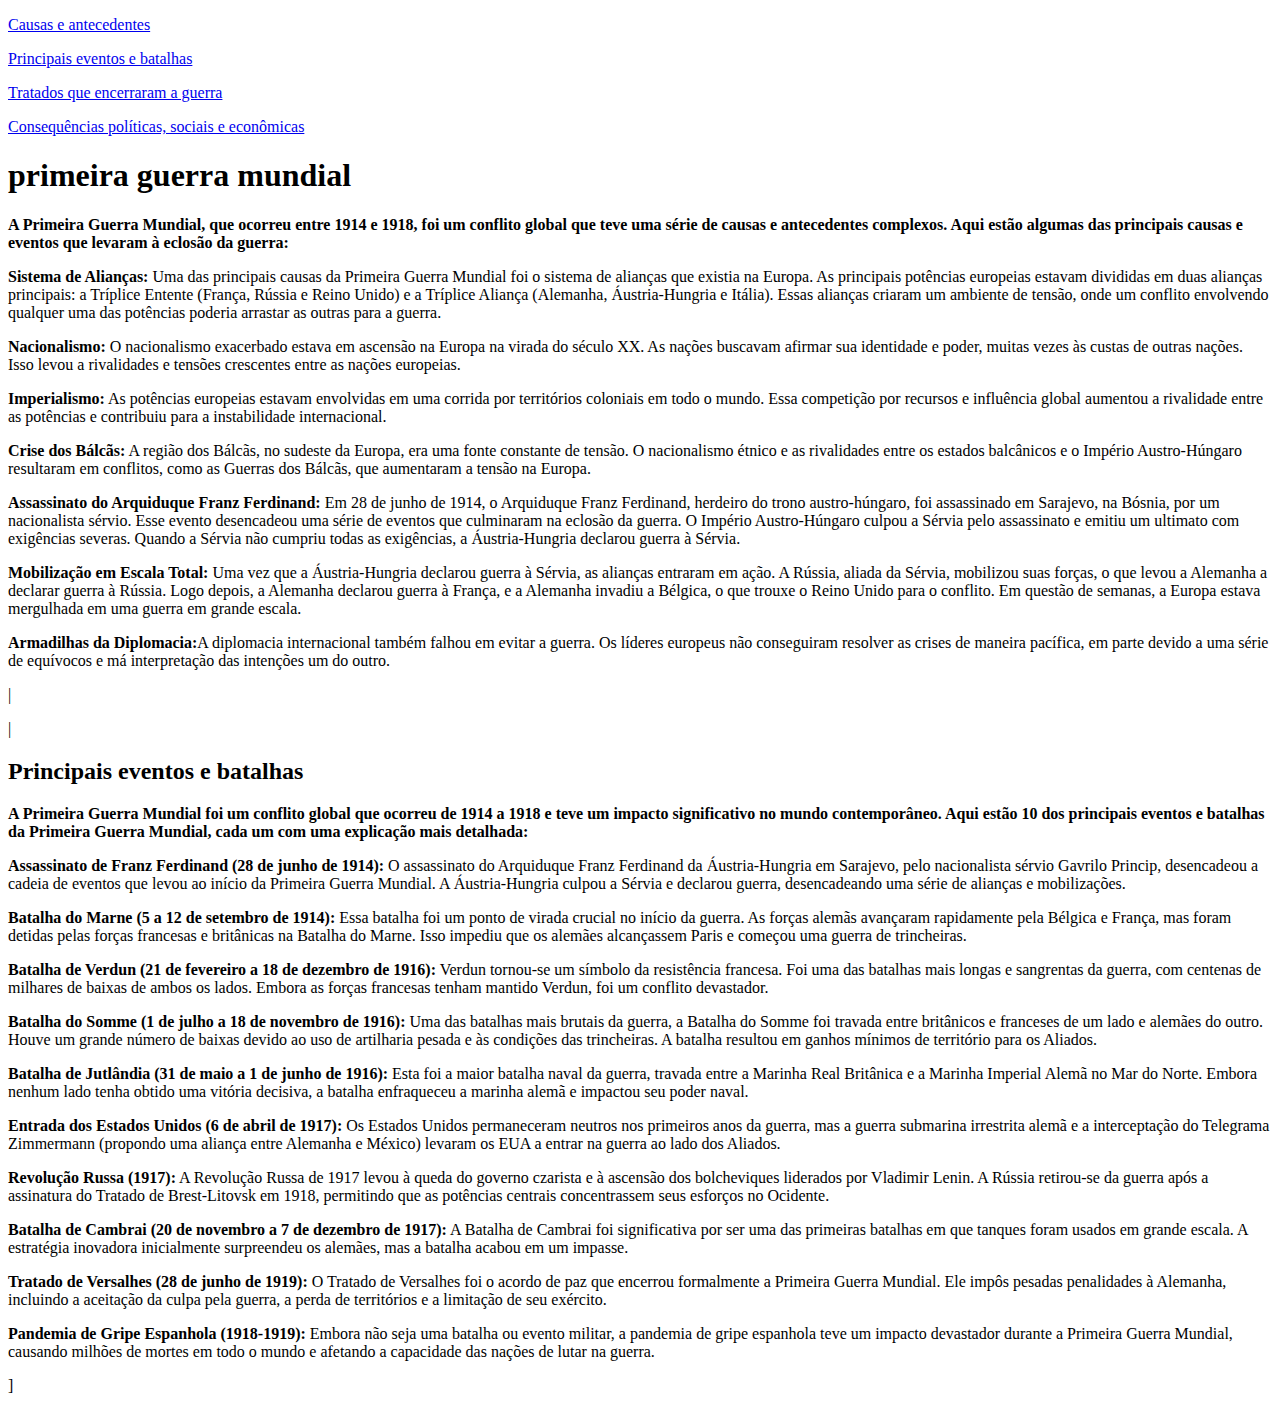
<file: guerra_html/index.html>
<!DOCTYPE html>
<html lang="en">
<head>
    <meta charset="UTF-8">
    <meta http-equiv="X-UA-Compatible" content="IE=edge">
    <meta name="viewport" content="width=device-width, initial-scale=1.0">
    <title>primeira guerra mundial</title>
</head>
<body>
<!-- partial:index.partial.html -->
<div class="container"> 
   <p></p> <a href="a" style="--color: #1e9bff"><span id="causas">Causas e antecedentes</span><i></i></a>    
   <p></p> <a href="a" style="--color: #ff1867"><span id="batalhas">Principais eventos e batalhas</span><i></i></a>    
    <p></p><a href="a" style="--color: #ff1867"><span id="batalhas">Tratados que encerraram a guerra</span><i></i></a>    
    <p></p><a href="a" style="--color: #6eff3e"><span id="politicas">Consequências políticas, sociais e econômicas</span><i></i></a>    
    
</div>
    <!-- partial -->

    <h1 id="titulo" >primeira guerra mundial</h1>
    <p id="Causas"><strong> A Primeira Guerra Mundial, que ocorreu entre 1914 e 1918, foi um conflito global que teve uma série de causas e antecedentes complexos. Aqui estão algumas das principais causas e eventos que levaram à eclosão da guerra:</strong>

        <p><strong>Sistema de Alianças:</strong> Uma das principais causas da Primeira Guerra Mundial foi o sistema de alianças que existia na Europa. As principais potências europeias estavam divididas em duas alianças principais: a Tríplice Entente (França, Rússia e Reino Unido) e a Tríplice Aliança (Alemanha, Áustria-Hungria e Itália). Essas alianças criaram um ambiente de tensão, onde um conflito envolvendo qualquer uma das potências poderia arrastar as outras para a guerra.</p>
        
        <p><strong>Nacionalismo:</strong> O nacionalismo exacerbado estava em ascensão na Europa na virada do século XX. As nações buscavam afirmar sua identidade e poder, muitas vezes às custas de outras nações. Isso levou a rivalidades e tensões crescentes entre as nações europeias.</p>
        
        <p><strong>Imperialismo:</strong> As potências europeias estavam envolvidas em uma corrida por territórios coloniais em todo o mundo. Essa competição por recursos e influência global aumentou a rivalidade entre as potências e contribuiu para a instabilidade internacional.</p>
        
        <p><strong>Crise dos Bálcãs:</strong> A região dos Bálcãs, no sudeste da Europa, era uma fonte constante de tensão. O nacionalismo étnico e as rivalidades entre os estados balcânicos e o Império Austro-Húngaro resultaram em conflitos, como as Guerras dos Bálcãs, que aumentaram a tensão na Europa.</p>
        
        <p><strong>Assassinato do Arquiduque Franz Ferdinand:</strong> Em 28 de junho de 1914, o Arquiduque Franz Ferdinand, herdeiro do trono austro-húngaro, foi assassinado em Sarajevo, na Bósnia, por um nacionalista sérvio. Esse evento desencadeou uma série de eventos que culminaram na eclosão da guerra. O Império Austro-Húngaro culpou a Sérvia pelo assassinato e emitiu um ultimato com exigências severas. Quando a Sérvia não cumpriu todas as exigências, a Áustria-Hungria declarou guerra à Sérvia.</p>
        
        <p><strong>Mobilização em Escala Total:</strong> Uma vez que a Áustria-Hungria declarou guerra à Sérvia, as alianças entraram em ação. A Rússia, aliada da Sérvia, mobilizou suas forças, o que levou a Alemanha a declarar guerra à Rússia. Logo depois, a Alemanha declarou guerra à França, e a Alemanha invadiu a Bélgica, o que trouxe o Reino Unido para o conflito. Em questão de semanas, a Europa estava mergulhada em uma guerra em grande escala.</p>
        
        <p><strong>Armadilhas da Diplomacia:</strong>A diplomacia internacional também falhou em evitar a guerra. Os líderes europeus não conseguiram resolver as crises de maneira pacífica, em parte devido a uma série de equívocos e má interpretação das intenções um do outro.</p>

        <p>|</p>
        <p>|</p>


        <h2 id="batalhas">Principais eventos e batalhas </h2>

        <p><strong>A Primeira Guerra Mundial foi um conflito global que ocorreu de 1914 a 1918 e teve um impacto significativo no mundo contemporâneo. Aqui estão 10 dos principais eventos e batalhas da Primeira Guerra Mundial, cada um com uma explicação mais detalhada:</strong>
        </p>
        
        <p><strong>Assassinato de Franz Ferdinand (28 de junho de 1914):</strong> O assassinato do Arquiduque Franz Ferdinand da Áustria-Hungria em Sarajevo, pelo nacionalista sérvio Gavrilo Princip, desencadeou a cadeia de eventos que levou ao início da Primeira Guerra Mundial. A Áustria-Hungria culpou a Sérvia e declarou guerra, desencadeando uma série de alianças e mobilizações.</p>

        <p><strong>Batalha do Marne (5 a 12 de setembro de 1914):</strong> Essa batalha foi um ponto de virada crucial no início da guerra. As forças alemãs avançaram rapidamente pela Bélgica e França, mas foram detidas pelas forças francesas e britânicas na Batalha do Marne. Isso impediu que os alemães alcançassem Paris e começou uma guerra de trincheiras.</p>

        <p><strong>Batalha de Verdun (21 de fevereiro a 18 de dezembro de 1916):</strong> Verdun tornou-se um símbolo da resistência francesa. Foi uma das batalhas mais longas e sangrentas da guerra, com centenas de milhares de baixas de ambos os lados. Embora as forças francesas tenham mantido Verdun, foi um conflito devastador.</p>
        
        <p><strong>Batalha do Somme (1 de julho a 18 de novembro de 1916):</strong> Uma das batalhas mais brutais da guerra, a Batalha do Somme foi travada entre britânicos e franceses de um lado e alemães do outro. Houve um grande número de baixas devido ao uso de artilharia pesada e às condições das trincheiras. A batalha resultou em ganhos mínimos de território para os Aliados.</p>
        
        <p><strong>Batalha de Jutlândia (31 de maio a 1 de junho de 1916):</strong> Esta foi a maior batalha naval da guerra, travada entre a Marinha Real Britânica e a Marinha Imperial Alemã no Mar do Norte. Embora nenhum lado tenha obtido uma vitória decisiva, a batalha enfraqueceu a marinha alemã e impactou seu poder naval.</p>
        
        <p><strong>Entrada dos Estados Unidos (6 de abril de 1917):</strong> Os Estados Unidos permaneceram neutros nos primeiros anos da guerra, mas a guerra submarina irrestrita alemã e a interceptação do Telegrama Zimmermann (propondo uma aliança entre Alemanha e México) levaram os EUA a entrar na guerra ao lado dos Aliados.</p>
        
        <p><strong>Revolução Russa (1917):</strong> A Revolução Russa de 1917 levou à queda do governo czarista e à ascensão dos bolcheviques liderados por Vladimir Lenin. A Rússia retirou-se da guerra após a assinatura do Tratado de Brest-Litovsk em 1918, permitindo que as potências centrais concentrassem seus esforços no Ocidente.</p>
        
        <p><strong>Batalha de Cambrai (20 de novembro a 7 de dezembro de 1917):</strong> A Batalha de Cambrai foi significativa por ser uma das primeiras batalhas em que tanques foram usados em grande escala. A estratégia inovadora inicialmente surpreendeu os alemães, mas a batalha acabou em um impasse.</p>
        
        <p><strong>Tratado de Versalhes (28 de junho de 1919):</strong> O Tratado de Versalhes foi o acordo de paz que encerrou formalmente a Primeira Guerra Mundial. Ele impôs pesadas penalidades à Alemanha, incluindo a aceitação da culpa pela guerra, a perda de territórios e a limitação de seu exército.</p>
        
        <p><strong>Pandemia de Gripe Espanhola (1918-1919):</strong> Embora não seja uma batalha ou evento militar, a pandemia de gripe espanhola teve um impacto devastador durante a Primeira Guerra Mundial, causando milhões de mortes em todo o mundo e afetando a capacidade das nações de lutar na guerra.</p>
       




















    
</body>
</html>]
</file>
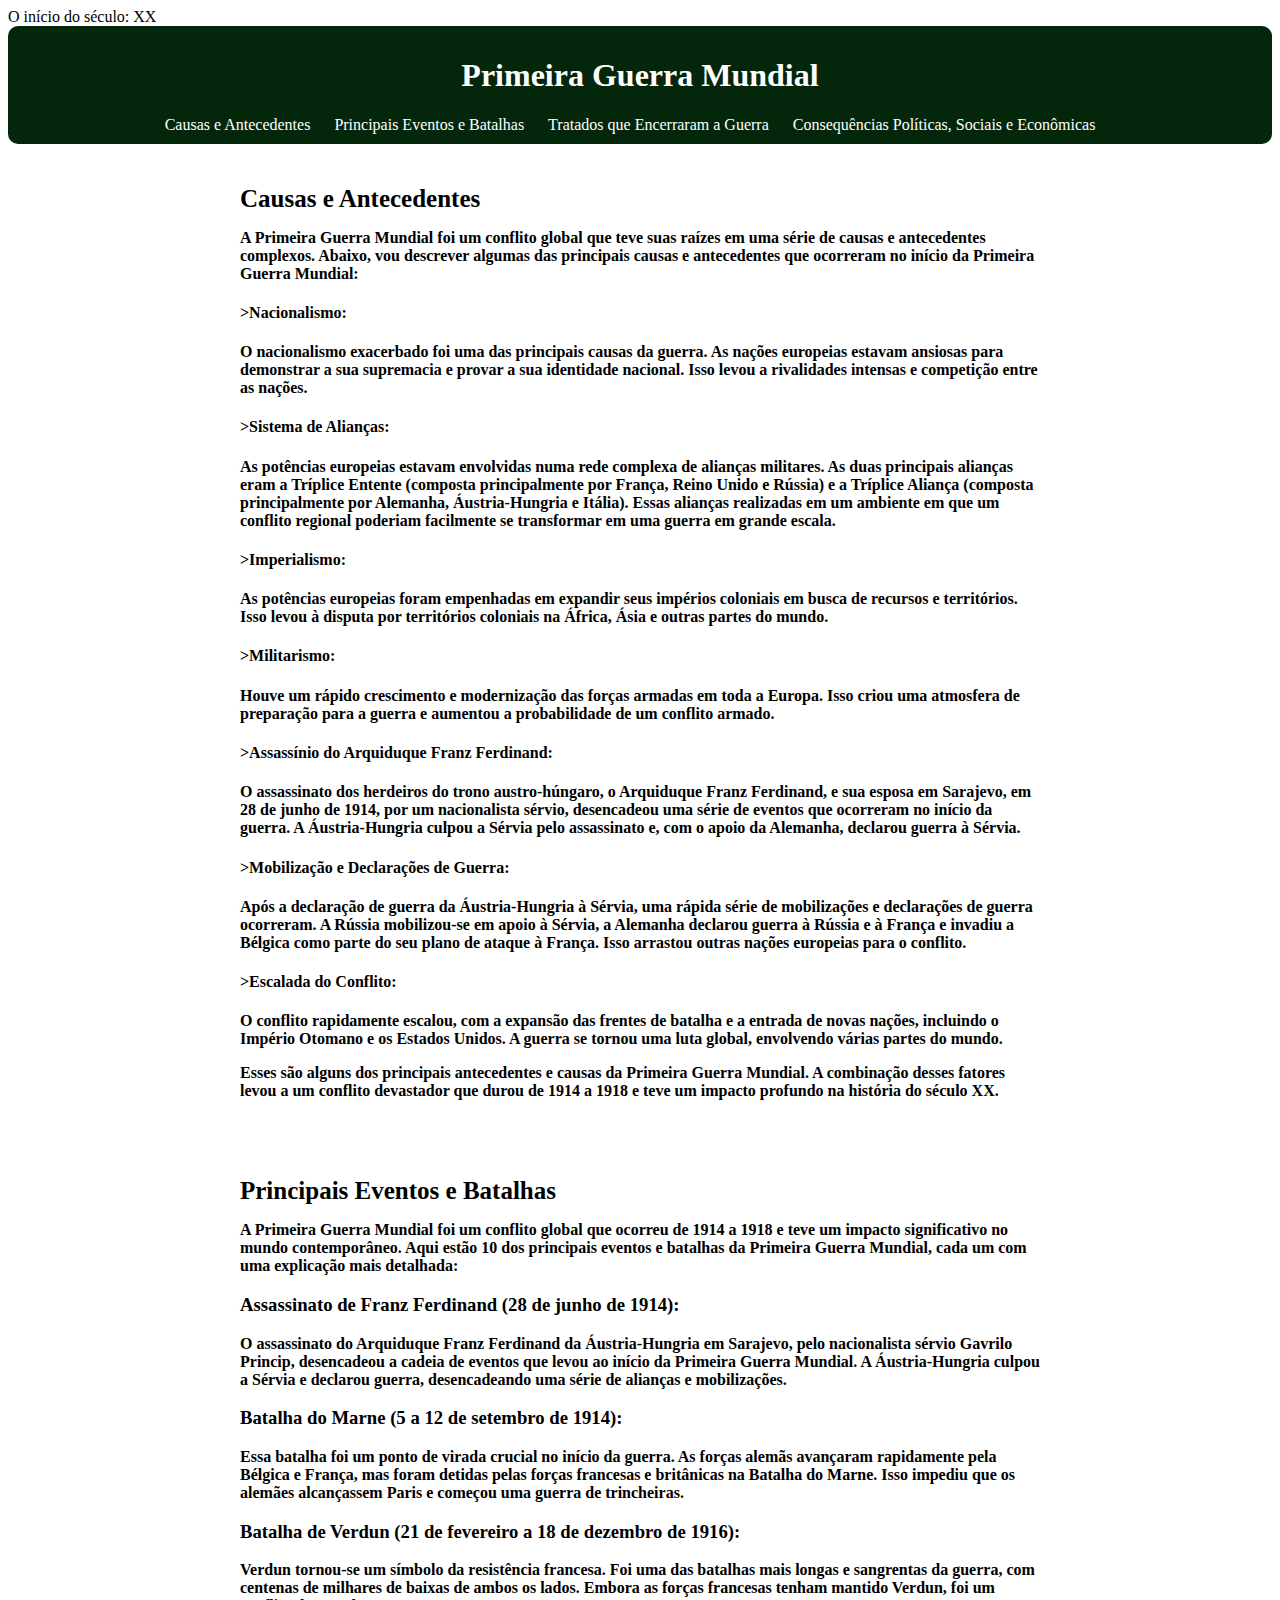
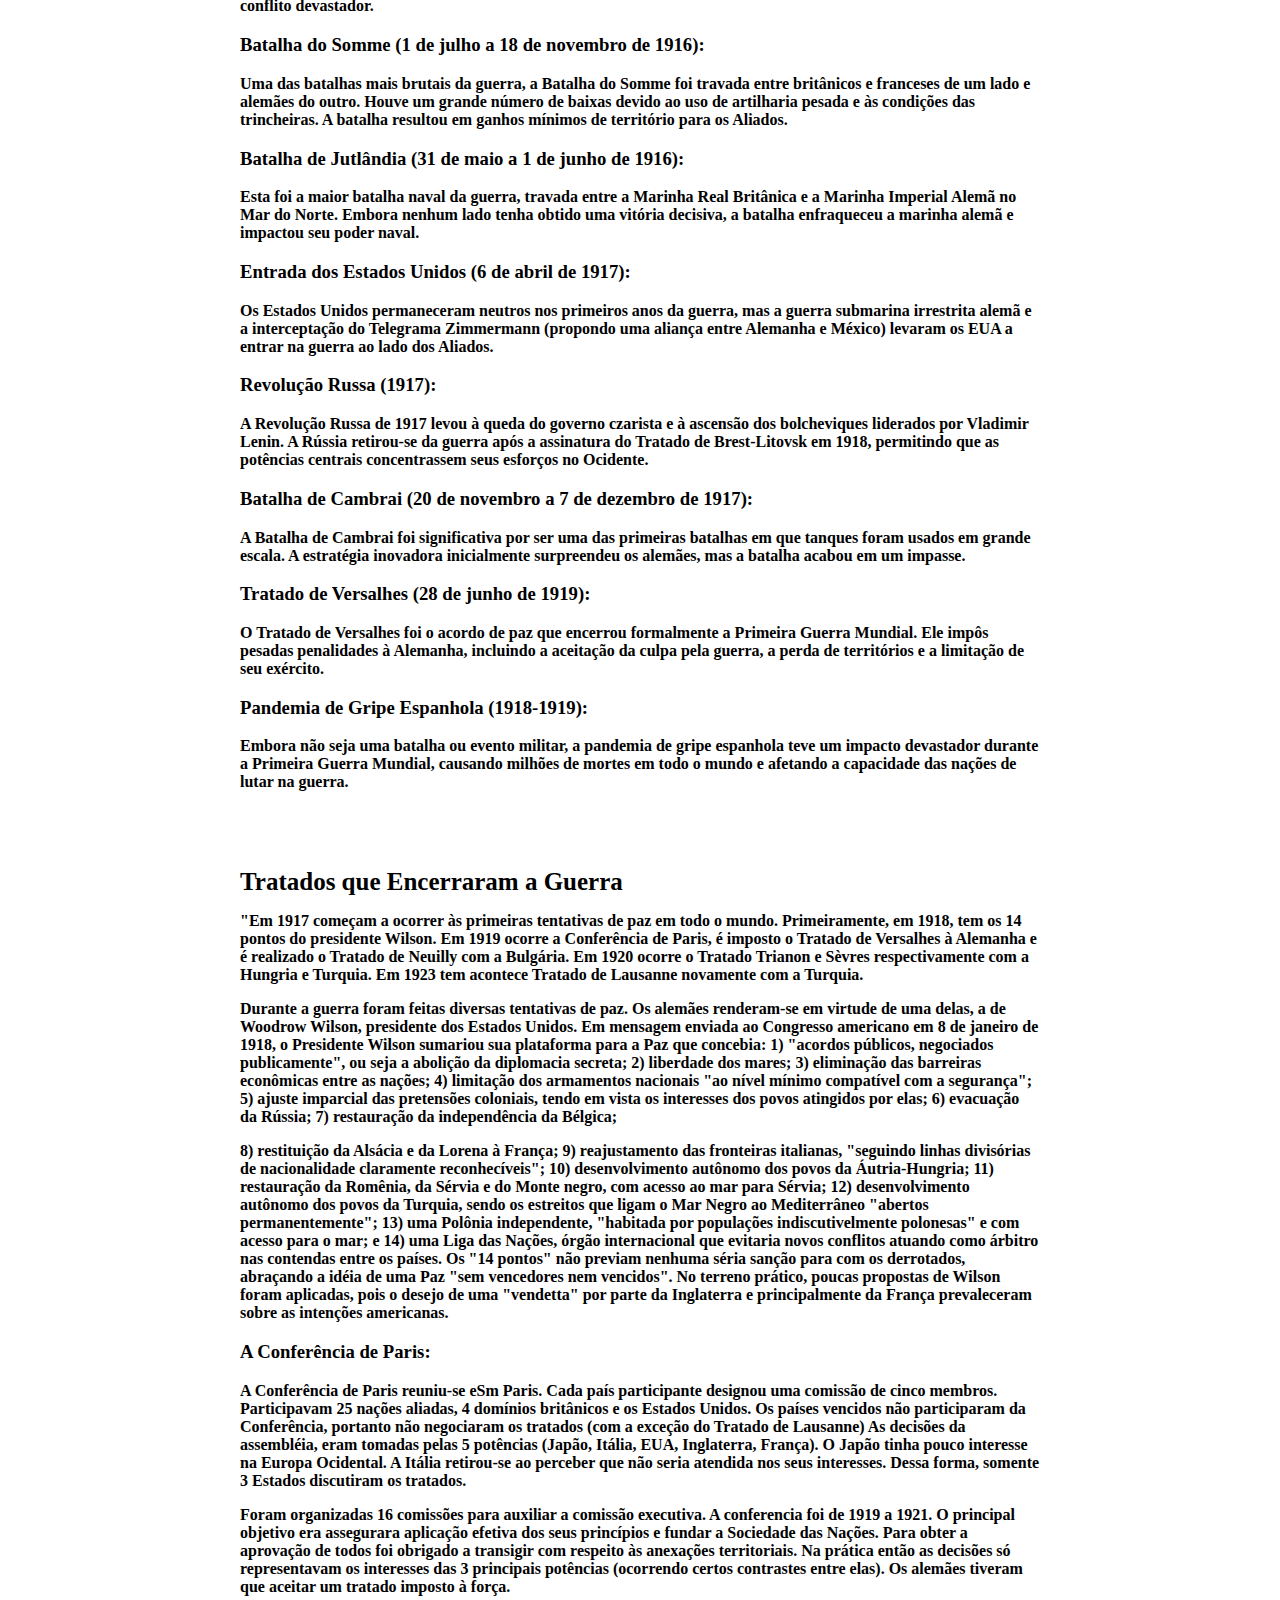
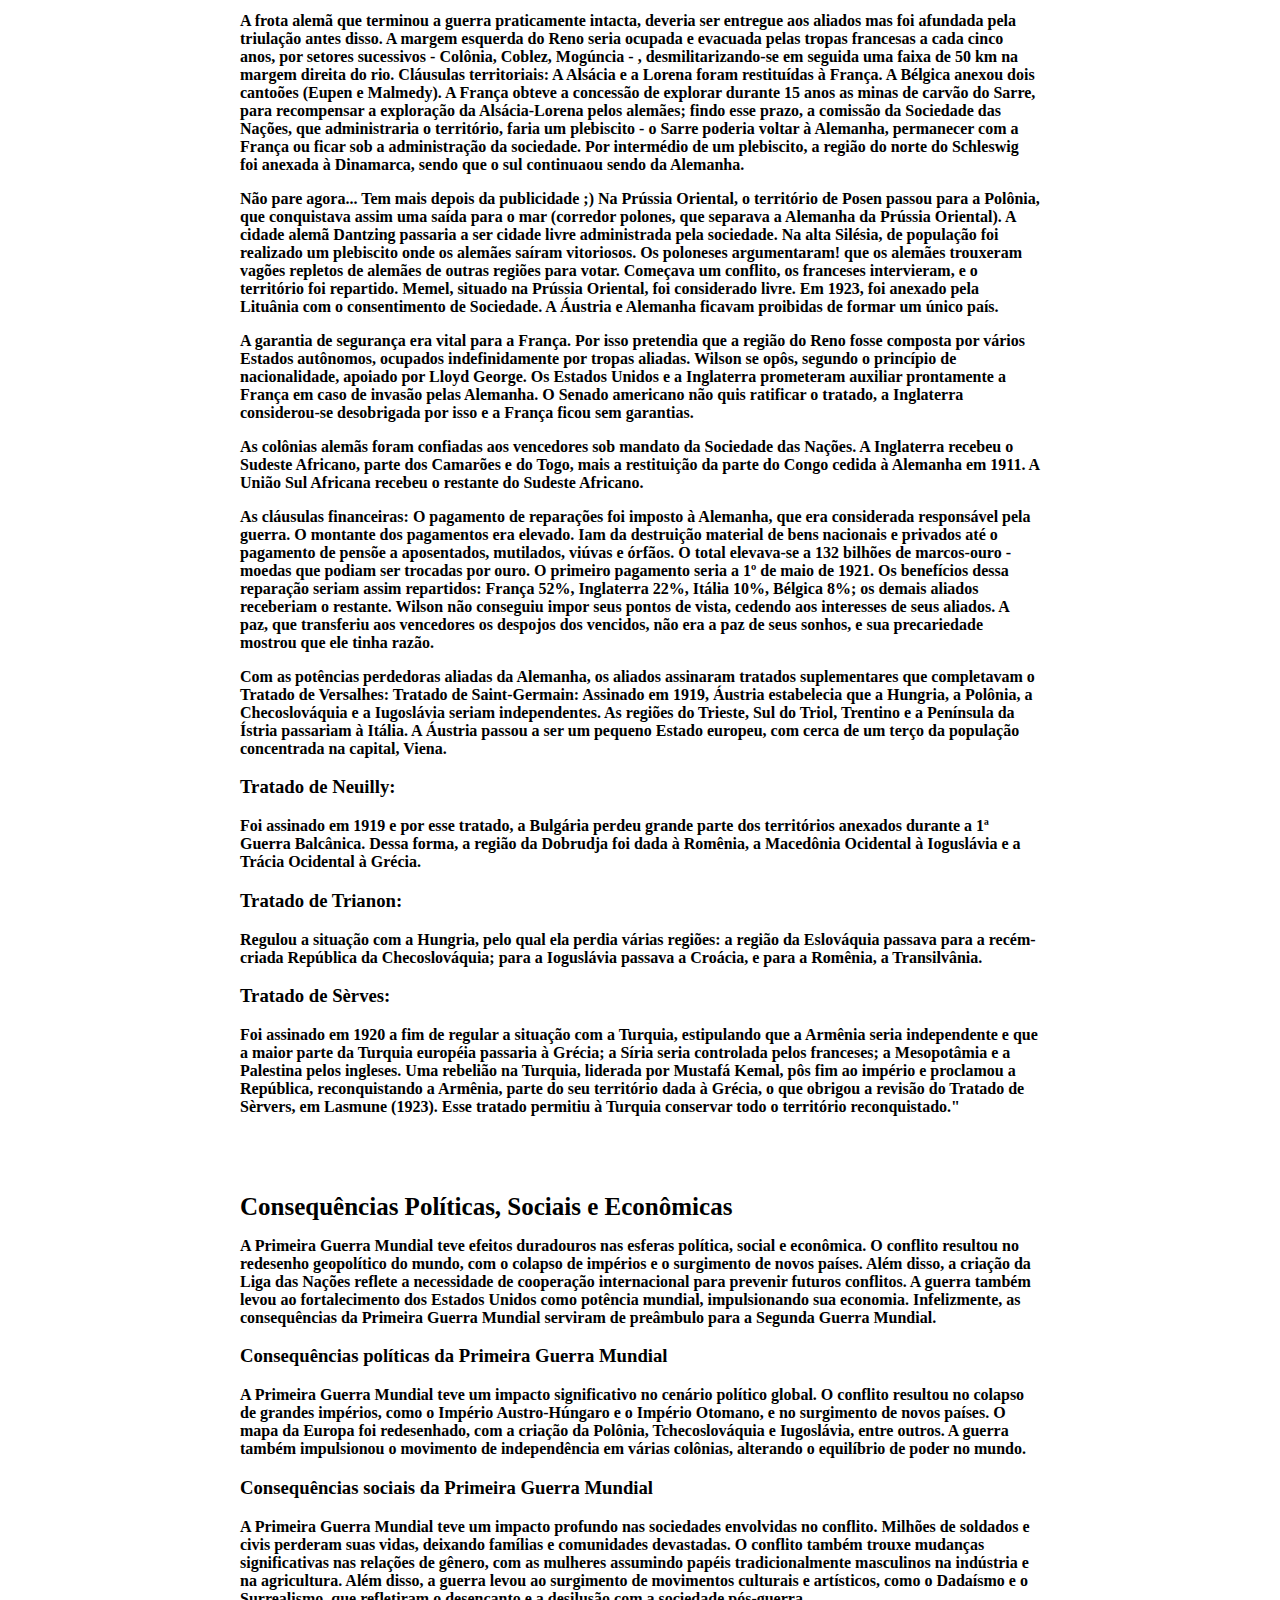
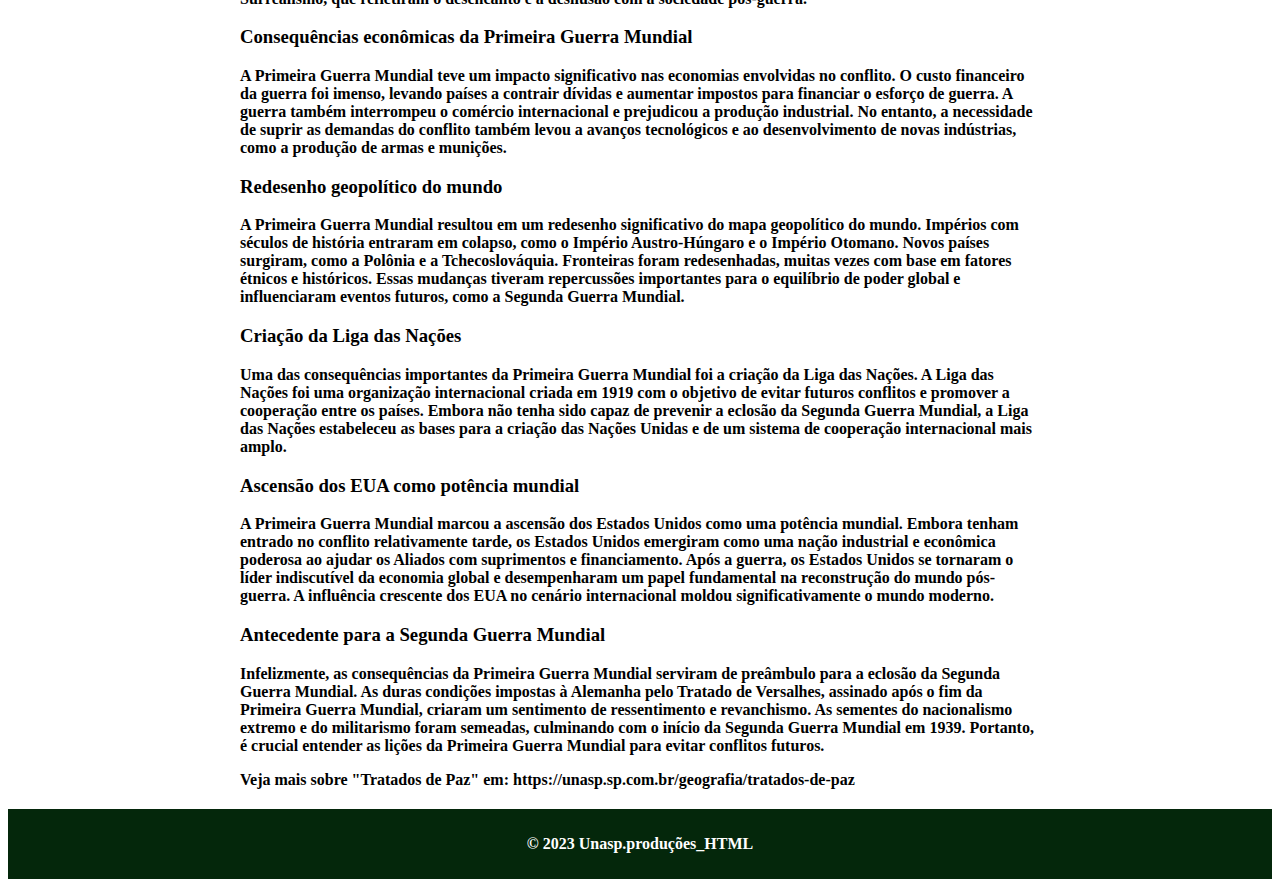
<file: hhhh_/index.html>
<!DOCTYPE html>
<html lang="en">

<head>
    <meta charset="UTF-8">
    <meta name="viewport" content="width=device-width, initial-scale=1.0">
    <title>Primeira Guerra Mundial</title>


    <link rel="stylesheet" href="style.css">

</head>
O início do século: XX
</head>

<body>
    <header>
        <h1>Primeira Guerra Mundial</h1>
        <nav>
            <ul>
                <li id="causa"><a href="#causas">Causas e Antecedentes</a></li>
                <li><a href="#eventos">Principais Eventos e Batalhas</a></li>
                <li><a href="#tratados">Tratados que Encerraram a Guerra</a></li>


                <li><a href="#consequencias">Consequências Políticas, Sociais e Econômicas</a></li>

            </ul>
        </nav>
    </header>


    <section id="causas">
        <h2>Causas e Antecedentes</h2>
        <p><strong>A Primeira Guerra Mundial foi um conflito global que teve suas raízes em uma série de causas e
                antecedentes complexos. Abaixo, vou descrever algumas das principais causas e antecedentes que ocorreram
                no início da Primeira Guerra Mundial:<strong> </p>

        <p><strong>
                <h4>>Nacionalismo:</h4>
            </strong> O nacionalismo exacerbado foi uma das principais causas da guerra. As nações
            europeias estavam ansiosas para demonstrar a sua supremacia e provar a sua identidade nacional. Isso levou a
            rivalidades intensas e competição entre as nações.</p>

        <p><strong>
                <h4>>Sistema de Alianças:</h4>
            </strong> As potências europeias estavam envolvidas numa rede complexa de
            alianças militares. As duas principais alianças eram a Tríplice Entente (composta principalmente por França,
            Reino Unido e Rússia) e a Tríplice Aliança (composta principalmente por Alemanha, Áustria-Hungria e Itália).
            Essas alianças realizadas em um ambiente em que um conflito regional poderiam facilmente se transformar em
            uma guerra em grande escala.</P>

        <p><strong>
                <h4>>Imperialismo:</h4>
            </strong> As potências europeias foram empenhadas em expandir seus impérios coloniais
            em busca de recursos e territórios. Isso levou à disputa por territórios coloniais na África, Ásia e outras
            partes do mundo.</P>

        <p><strong>
                <h4>>Militarismo:</h4>
            </strong> Houve um rápido crescimento e modernização das forças armadas em toda a
            Europa. Isso criou uma atmosfera de preparação para a guerra e aumentou a probabilidade de um conflito
            armado.</P>

        <p><strong>
                <h4>>Assassínio do Arquiduque Franz Ferdinand:</h4>
            </strong> O assassinato dos herdeiros do trono
            austro-húngaro, o Arquiduque Franz Ferdinand, e sua esposa em Sarajevo, em 28 de junho de 1914, por um
            nacionalista sérvio, desencadeou uma série de eventos que ocorreram no início da guerra. A Áustria-Hungria
            culpou a Sérvia pelo assassinato e, com o apoio da Alemanha, declarou guerra à Sérvia.</P>

        <p><strong>
                <h4>>Mobilização e Declarações de Guerra:</h4>
            </strong> Após a declaração de guerra da Áustria-Hungria à
            Sérvia, uma rápida série de mobilizações e declarações de guerra ocorreram. A Rússia mobilizou-se em apoio à
            Sérvia, a Alemanha declarou guerra à Rússia e à França e invadiu a Bélgica como parte do seu plano de ataque
            à França. Isso arrastou outras nações europeias para o conflito.</P>

        <p><strong>
                <h4>>Escalada do Conflito:</h4>
            </strong> O conflito rapidamente escalou, com a expansão das frentes de batalha
            e a entrada de novas nações, incluindo o Império Otomano e os Estados Unidos. A guerra se tornou uma luta
            global, envolvendo várias partes do mundo.</P>

        <p> Esses são alguns dos principais antecedentes e causas da Primeira Guerra Mundial. A combinação desses
            fatores levou a um conflito devastador que durou de 1914 a 1918 e teve um impacto profundo na história do
            século XX.</p>
    </section>

    <section id="eventos">
        <h2>Principais Eventos e Batalhas</h2>
        <p><strong>A Primeira Guerra Mundial foi um conflito global que ocorreu de 1914 a 1918 e teve um impacto
                significativo no mundo contemporâneo. Aqui estão 10 dos principais eventos e batalhas da Primeira Guerra
                Mundial, cada um com uma explicação mais detalhada:</strong>
        </p>

        <p>
        <h3>Assassinato de Franz Ferdinand (28 de junho de 1914):</h3> O assassinato do Arquiduque Franz
        Ferdinand da Áustria-Hungria em Sarajevo, pelo nacionalista sérvio Gavrilo Princip, desencadeou a cadeia de
        eventos que levou ao início da Primeira Guerra Mundial. A Áustria-Hungria culpou a Sérvia e declarou guerra,
        desencadeando uma série de alianças e mobilizações.</p>

        <p>
        <h3><strong>Batalha do Marne (5 a 12 de setembro de 1914):</h3></strong> Essa batalha foi um ponto de virada
        crucial
        no início da guerra. As forças alemãs avançaram rapidamente pela Bélgica e França, mas foram detidas pelas
        forças francesas e britânicas na Batalha do Marne. Isso impediu que os alemães alcançassem Paris e começou
        uma guerra de trincheiras.</p>

        <p>
        <h3><strong>Batalha de Verdun (21 de fevereiro a 18 de dezembro de 1916):</strong></h3> Verdun tornou-se um
        símbolo da
        resistência francesa. Foi uma das batalhas mais longas e sangrentas da guerra, com centenas de milhares de
        baixas de ambos os lados. Embora as forças francesas tenham mantido Verdun, foi um conflito devastador.</p>

        <p>
        <h3><strong>Batalha do Somme (1 de julho a 18 de novembro de 1916):</strong></h3> Uma das batalhas mais brutais
        da
        guerra, a Batalha do Somme foi travada entre britânicos e franceses de um lado e alemães do outro. Houve um
        grande número de baixas devido ao uso de artilharia pesada e às condições das trincheiras. A batalha
        resultou em ganhos mínimos de território para os Aliados.</p>

        <p><strong>
                <h3>Batalha de Jutlândia (31 de maio a 1 de junho de 1916):</h3>
            </strong> Esta foi a maior batalha naval da
            guerra, travada entre a Marinha Real Britânica e a Marinha Imperial Alemã no Mar do Norte. Embora nenhum
            lado tenha obtido uma vitória decisiva, a batalha enfraqueceu a marinha alemã e impactou seu poder naval.
        </p>

        <p><strong>
                <h3>Entrada dos Estados Unidos (6 de abril de 1917):</h3>
            </strong> Os Estados Unidos permaneceram neutros nos
            primeiros anos da guerra, mas a guerra submarina irrestrita alemã e a interceptação do Telegrama Zimmermann
            (propondo uma aliança entre Alemanha e México) levaram os EUA a entrar na guerra ao lado dos Aliados.</p>

        <p><strong>
                <h3>Revolução Russa (1917):</h3>
            </strong>A Revolução Russa de 1917 levou à queda do governo czarista e à ascensão dos
            bolcheviques liderados por Vladimir Lenin. A Rússia retirou-se da guerra após a assinatura do Tratado de
            Brest-Litovsk em 1918, permitindo que as potências centrais concentrassem seus esforços no Ocidente.</p>

        <p><strong>
                <h3>Batalha de Cambrai (20 de novembro a 7 de dezembro de 1917):</h3>
            </strong> A Batalha de Cambrai foi
            significativa por ser uma das primeiras batalhas em que tanques foram usados em grande escala. A estratégia
            inovadora inicialmente surpreendeu os alemães, mas a batalha acabou em um impasse.</p>

        <p><strong>
                <h3>Tratado de Versalhes (28 de junho de 1919):</h3>
            </strong> O Tratado de Versalhes foi o acordo de paz que
            encerrou formalmente a Primeira Guerra Mundial. Ele impôs pesadas penalidades à Alemanha, incluindo a
            aceitação da culpa pela guerra, a perda de territórios e a limitação de seu exército.</p>

        <p><strong>
                <h3>Pandemia de Gripe Espanhola (1918-1919):</h3>
            </strong> Embora não seja uma batalha ou evento militar, a
            pandemia de gripe espanhola teve um impacto devastador durante a Primeira Guerra Mundial, causando milhões
            de mortes em todo o mundo e afetando a capacidade das nações de lutar na guerra.</p>
    </section>

    <section id="tratados">
        <h2>Tratados que Encerraram a Guerra</h2>

        <p>"Em 1917 começam a ocorrer às primeiras tentativas de paz em todo o mundo. Primeiramente, em 1918, tem os 14
            pontos do presidente Wilson. Em 1919 ocorre a Conferência de Paris, é imposto o Tratado de Versalhes à
            Alemanha e é realizado o Tratado de Neuilly com a Bulgária. Em 1920 ocorre o Tratado Trianon e Sèvres
            respectivamente com a Hungria e Turquia. Em 1923 tem acontece Tratado de Lausanne novamente com a Turquia.
        </p>


        <p>Durante a guerra foram feitas diversas tentativas de paz. Os alemães renderam-se em virtude de uma delas, a
            de Woodrow Wilson, presidente dos Estados Unidos. Em mensagem enviada ao Congresso americano em 8 de janeiro
            de 1918, o Presidente Wilson sumariou sua plataforma para a Paz que concebia: 1) "acordos públicos,
            negociados publicamente", ou seja a abolição da diplomacia secreta; 2) liberdade dos mares; 3) eliminação
            das barreiras econômicas entre as nações; 4) limitação dos armamentos nacionais "ao nível mínimo compatível
            com a segurança"; 5) ajuste imparcial das pretensões coloniais, tendo em vista os interesses dos povos
            atingidos por elas; 6) evacuação da Rússia; 7) restauração da independência da Bélgica;</p>

        <p>8) restituição da Alsácia e da Lorena à França; 9) reajustamento das fronteiras italianas, "seguindo linhas
            divisórias de nacionalidade claramente reconhecíveis"; 10) desenvolvimento autônomo dos povos da
            Áutria-Hungria; 11) restauração da Romênia, da Sérvia e do Monte negro, com acesso ao mar para Sérvia; 12)
            desenvolvimento autônomo dos povos da Turquia, sendo os estreitos que ligam o Mar Negro ao Mediterrâneo
            "abertos permanentemente"; 13) uma Polônia independente, "habitada por populações indiscutivelmente
            polonesas" e com acesso para o mar; e 14) uma Liga das Nações, órgão internacional que evitaria novos
            conflitos atuando como árbitro nas contendas entre os países. Os "14 pontos" não previam nenhuma séria
            sanção para com os derrotados, abraçando a idéia de uma Paz "sem vencedores nem vencidos". No terreno
            prático, poucas propostas de Wilson foram aplicadas, pois o desejo de uma "vendetta" por parte da Inglaterra
            e principalmente da França prevaleceram sobre as intenções americanas.</p>

        <p><strong>
                <h3>A Conferência de Paris: </h3>
            </strong>
            A Conferência de Paris reuniu-se eSm Paris. Cada país participante designou uma comissão de cinco membros.
            Participavam 25 nações aliadas, 4 domínios britânicos e os Estados Unidos.
            Os países vencidos não participaram da Conferência, portanto não negociaram os tratados (com a exceção do
            Tratado de Lausanne)
            As decisões da assembléia, eram tomadas pelas 5 potências (Japão, Itália, EUA, Inglaterra, França). O Japão
            tinha pouco interesse na Europa Ocidental. A Itália retirou-se ao perceber que não seria atendida nos seus
            interesses. Dessa forma, somente 3 Estados discutiram os tratados.</p>

        <p>Foram organizadas 16 comissões para auxiliar a comissão executiva. A conferencia foi de 1919 a 1921. O
            principal objetivo era assegurara aplicação efetiva dos seus princípios e fundar a Sociedade das Nações.
            Para obter a aprovação de todos foi obrigado a transigir com respeito às anexações territoriais. Na prática
            então as decisões só representavam os interesses das 3 principais potências (ocorrendo certos contrastes
            entre elas).
            Os alemães tiveram que aceitar um tratado imposto à força.</p>

        <p>A frota alemã que terminou a guerra praticamente intacta, deveria ser entregue aos aliados mas foi afundada
            pela triulação antes disso.
            A margem esquerda do Reno seria ocupada e evacuada pelas tropas francesas a cada cinco anos, por setores
            sucessivos - Colônia, Coblez, Mogúncia - , desmilitarizando-se em seguida uma faixa de 50 km na margem
            direita do rio.
            Cláusulas territoriais: A Alsácia e a Lorena foram restituídas à França. A Bélgica anexou dois cantoões
            (Eupen e Malmedy). A França obteve a concessão de explorar durante 15 anos as minas de carvão do Sarre, para
            recompensar a exploração da Alsácia-Lorena pelos alemães; findo esse prazo, a comissão da Sociedade das
            Nações, que administraria o território, faria um plebiscito - o Sarre poderia voltar à Alemanha, permanecer
            com a França ou ficar sob a administração da sociedade. Por intermédio de um plebiscito, a região do norte
            do Schleswig foi anexada à Dinamarca, sendo que o sul continuaou sendo da Alemanha.</p>

        <p>Não pare agora... Tem mais depois da publicidade ;)

            Na Prússia Oriental, o território de Posen passou para a Polônia, que conquistava assim uma saída para o mar
            (corredor polones, que separava a Alemanha da Prússia Oriental). A cidade alemã Dantzing passaria a ser
            cidade livre administrada pela sociedade. Na alta Silésia, de população foi realizado um plebiscito onde os
            alemães saíram vitoriosos. Os poloneses argumentaram!
            que os alemães trouxeram vagões repletos de alemães de outras regiões para votar. Começava um conflito, os
            franceses intervieram, e o território foi repartido. Memel, situado na Prússia Oriental, foi considerado
            livre. Em 1923, foi anexado pela Lituânia com o consentimento de Sociedade. A Áustria e Alemanha ficavam
            proibidas de formar um único país.</p>

        <p>A garantia de segurança era vital para a França. Por isso pretendia que a região do Reno fosse composta por
            vários Estados autônomos, ocupados indefinidamente por tropas aliadas. Wilson se opôs, segundo o princípio
            de nacionalidade, apoiado por Lloyd George. Os Estados Unidos e a Inglaterra prometeram auxiliar prontamente
            a França em caso de invasão pelas Alemanha. O Senado americano não quis ratificar o tratado, a Inglaterra
            considerou-se desobrigada por isso e a França ficou sem garantias.</p>

        <p>As colônias alemãs foram confiadas aos vencedores sob mandato da Sociedade das Nações. A Inglaterra recebeu o
            Sudeste Africano, parte dos Camarões e do Togo, mais a restituição da parte do Congo cedida à Alemanha em
            1911. A União Sul Africana recebeu o restante do Sudeste Africano. </p>
        <p> As cláusulas financeiras: O pagamento de reparações foi imposto à Alemanha, que era considerada responsável
            pela guerra. O montante dos pagamentos era elevado. Iam da destruição material de bens nacionais e privados
            até o pagamento de pensõe a aposentados, mutilados, viúvas e órfãos. O total elevava-se a 132 bilhões de
            marcos-ouro - moedas que podiam ser trocadas por ouro. O primeiro pagamento seria a 1º de maio de 1921. Os
            benefícios dessa reparação seriam assim repartidos: França 52%, Inglaterra 22%, Itália 10%, Bélgica 8%; os
            demais aliados receberiam o restante. Wilson não conseguiu impor seus pontos de vista, cedendo aos
            interesses de seus aliados. A paz, que transferiu aos vencedores os despojos dos vencidos, não era a paz de
            seus sonhos, e sua precariedade mostrou que ele tinha razão.</p>

        <p><strong>Com as potências perdedoras aliadas da Alemanha, os aliados assinaram tratados suplementares que
                completavam o Tratado de Versalhes:
            </strong>

            Tratado de Saint-Germain:
            Assinado em 1919, Áustria estabelecia que a Hungria, a Polônia, a Checoslováquia e a Iugoslávia seriam
            independentes. As regiões do Trieste, Sul do Triol, Trentino e a Península da Ístria passariam à Itália. A
            Áustria passou a ser um pequeno Estado europeu, com cerca de um terço da população concentrada na capital,
            Viena.
        </p>

        <p><strong>
                <h3>
                    Tratado de Neuilly:
                </h3>
            </strong>
            Foi assinado em 1919 e por esse tratado, a Bulgária perdeu grande parte dos territórios anexados durante a
            1ª Guerra Balcânica. Dessa forma, a região da Dobrudja foi dada à Romênia, a Macedônia Ocidental à
            Ioguslávia e a Trácia Ocidental à Grécia.</p>

        <p>
            <strong>
                <h3>
                    Tratado de Trianon:
                </h3>
            </strong>
            Regulou a situação com a Hungria, pelo qual ela perdia várias regiões: a região da Eslováquia passava para a
            recém-criada República da Checoslováquia; para a Ioguslávia passava a Croácia, e para a Romênia, a
            Transilvânia.
        </p>

        <p><strong>
                <h3> Tratado de Sèrves:</h3>
            </strong>
            Foi assinado em 1920 a fim de regular a situação com a Turquia, estipulando que a Armênia seria independente
            e que a maior parte da Turquia européia passaria à Grécia; a Síria seria controlada pelos franceses; a
            Mesopotâmia e a Palestina pelos ingleses.
            Uma rebelião na Turquia, liderada por Mustafá Kemal, pôs fim ao império e proclamou a República,
            reconquistando a Armênia, parte do seu território dada à Grécia, o que obrigou a revisão do Tratado de
            Sèrvers, em Lasmune (1923). Esse tratado permitiu à Turquia conservar todo o território reconquistado."
        </p>
        <p><strong></strong></p>

    </section>

    <section id="consequencias">
        <h2>Consequências Políticas, Sociais e Econômicas</h2>
        <p>A Primeira Guerra Mundial teve efeitos duradouros nas esferas política, social e econômica. O conflito
            resultou no redesenho geopolítico do mundo, com o colapso de impérios e o surgimento de novos países. Além
            disso, a criação da Liga das Nações reflete a necessidade de cooperação internacional para prevenir futuros
            conflitos. A guerra também levou ao fortalecimento dos Estados Unidos como potência mundial, impulsionando
            sua economia. Infelizmente, as consequências da Primeira Guerra Mundial serviram de preâmbulo para a Segunda
            Guerra Mundial.</p>


        <p>
        <h3>
            Consequências políticas da Primeira Guerra Mundial
        </h3>
        A Primeira Guerra Mundial teve um impacto significativo no cenário político global. O conflito resultou no
        colapso de grandes impérios, como o Império Austro-Húngaro e o Império Otomano, e no surgimento de novos países.
        O mapa da Europa foi redesenhado, com a criação da Polônia, Tchecoslováquia e Iugoslávia, entre outros. A guerra
        também impulsionou o movimento de independência em várias colônias, alterando o equilíbrio de poder no mundo.
        </p>

        <p>
        <h3>
            Consequências sociais da Primeira Guerra Mundial
        </h3>

        A Primeira Guerra Mundial teve um impacto profundo nas sociedades envolvidas no conflito. Milhões de soldados e
        civis perderam suas vidas, deixando famílias e comunidades devastadas. O conflito também trouxe mudanças
        significativas nas relações de gênero, com as mulheres assumindo papéis tradicionalmente masculinos na indústria
        e na agricultura. Além disso, a guerra levou ao surgimento de movimentos culturais e artísticos, como o Dadaísmo
        e o Surrealismo, que refletiram o desencanto e a desilusão com a sociedade pós-guerra.</p>


        <p>
        <h3>
            Consequências econômicas da Primeira Guerra Mundial
        </h3>

        A Primeira Guerra Mundial teve um impacto significativo nas economias envolvidas no conflito. O custo financeiro
        da guerra foi imenso, levando países a contrair dívidas e aumentar impostos para financiar o esforço de guerra.
        A guerra também interrompeu o comércio internacional e prejudicou a produção industrial. No entanto, a
        necessidade de suprir as demandas do conflito também levou a avanços tecnológicos e ao desenvolvimento de novas
        indústrias, como a produção de armas e munições.</p>

        <p>
        <h3>

            Redesenho geopolítico do mundo
        </h3>

        A Primeira Guerra Mundial resultou em um redesenho significativo do mapa geopolítico do mundo. Impérios com
        séculos de história entraram em colapso, como o Império Austro-Húngaro e o Império Otomano. Novos países
        surgiram, como a Polônia e a Tchecoslováquia. Fronteiras foram redesenhadas, muitas vezes com base em fatores
        étnicos e históricos. Essas mudanças tiveram repercussões importantes para o equilíbrio de poder global e
        influenciaram eventos futuros, como a Segunda Guerra Mundial.</p>

        <p>
        <h3>

            Criação da Liga das Nações
        </h3>

        Uma das consequências importantes da Primeira Guerra Mundial foi a criação da Liga das Nações. A Liga das Nações
        foi uma organização internacional criada em 1919 com o objetivo de evitar futuros conflitos e promover a
        cooperação entre os países. Embora não tenha sido capaz de prevenir a eclosão da Segunda Guerra Mundial, a Liga
        das Nações estabeleceu as bases para a criação das Nações Unidas e de um sistema de cooperação internacional
        mais amplo.</p>

        <p>
        <h3>

            Ascensão dos EUA como potência mundial
        </h3>

        A Primeira Guerra Mundial marcou a ascensão dos Estados Unidos como uma potência mundial. Embora tenham entrado
        no conflito relativamente tarde, os Estados Unidos emergiram como uma nação industrial e econômica poderosa ao
        ajudar os Aliados com suprimentos e financiamento. Após a guerra, os Estados Unidos se tornaram o líder
        indiscutível da economia global e desempenharam um papel fundamental na reconstrução do mundo pós-guerra. A
        influência crescente dos EUA no cenário internacional moldou significativamente o mundo moderno.</p>

        <p>
        <h3>

            Antecedente para a Segunda Guerra Mundial
        </h3>

        Infelizmente, as consequências da Primeira Guerra Mundial serviram de preâmbulo para a eclosão da Segunda Guerra
        Mundial. As duras condições impostas à Alemanha pelo Tratado de Versalhes, assinado após o fim da Primeira
        Guerra Mundial, criaram um sentimento de ressentimento e revanchismo. As sementes do nacionalismo extremo e do
        militarismo foram semeadas, culminando com o início da Segunda Guerra Mundial em 1939. Portanto, é crucial
        entender as lições da Primeira Guerra Mundial para evitar conflitos futuros.</p>

        Veja mais sobre "Tratados de Paz" em: https://unasp.sp.com.br/geografia/tratados-de-paz
    </section>

    <footer>
        <p>&copy; 2023 Unasp.produções_HTML</p>
    </footer>
</body>

</html>
</file>
<file: hhhh_/style.css>
/* Estilos gerais */
body {
    
   
    font-family: Gotham;
        margin: 10;
        padding: 0;
    }
    
    header {
        background-color: #04270b;
        color: #fff;
        text-align: center;
        padding: 10px 0;
        border-radius: 10px;
 
    }
    

    header h1 {
        
       
    margin: 50;
    }
    
    nav ul {
        list-style-type: none;
        margin: 0;
        padding: 0;
    }
    
    nav ul li {
        display: inline;
        margin-right: 20px;
    }
    
    nav ul li a {
        text-decoration: none;
        color: #fff;
    }
    
    section {
        max-width: 800px;
        margin: 0 auto;
        
       
    padding: 20px;
    }
    
    footer {
        
       
    background-color: #04270b;
        color: #fff;
        text-align: center;
        padding: 10px 0;
    }
    
    /* Estilos específicos para seções */
    section h2 {
        
       
    font-size: 25px;
        margin-bottom: 10px;
    }
</file>
